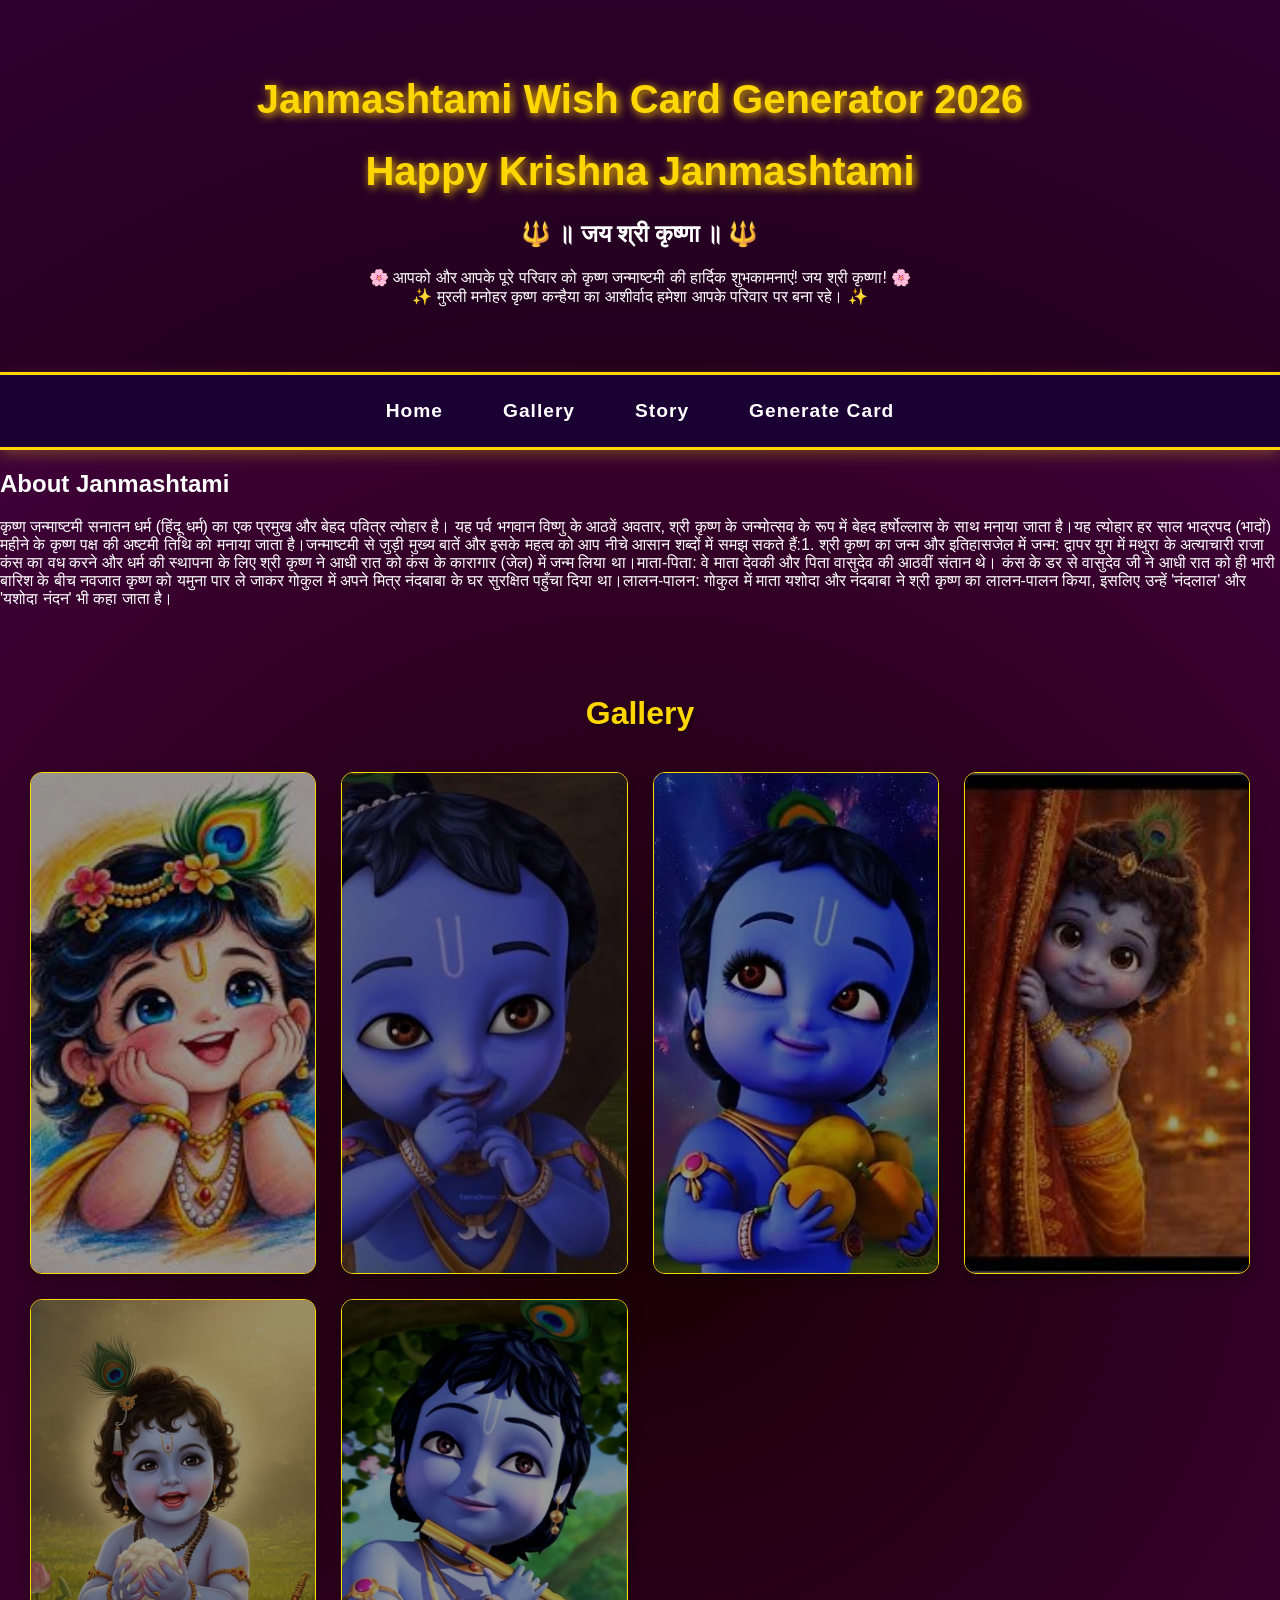
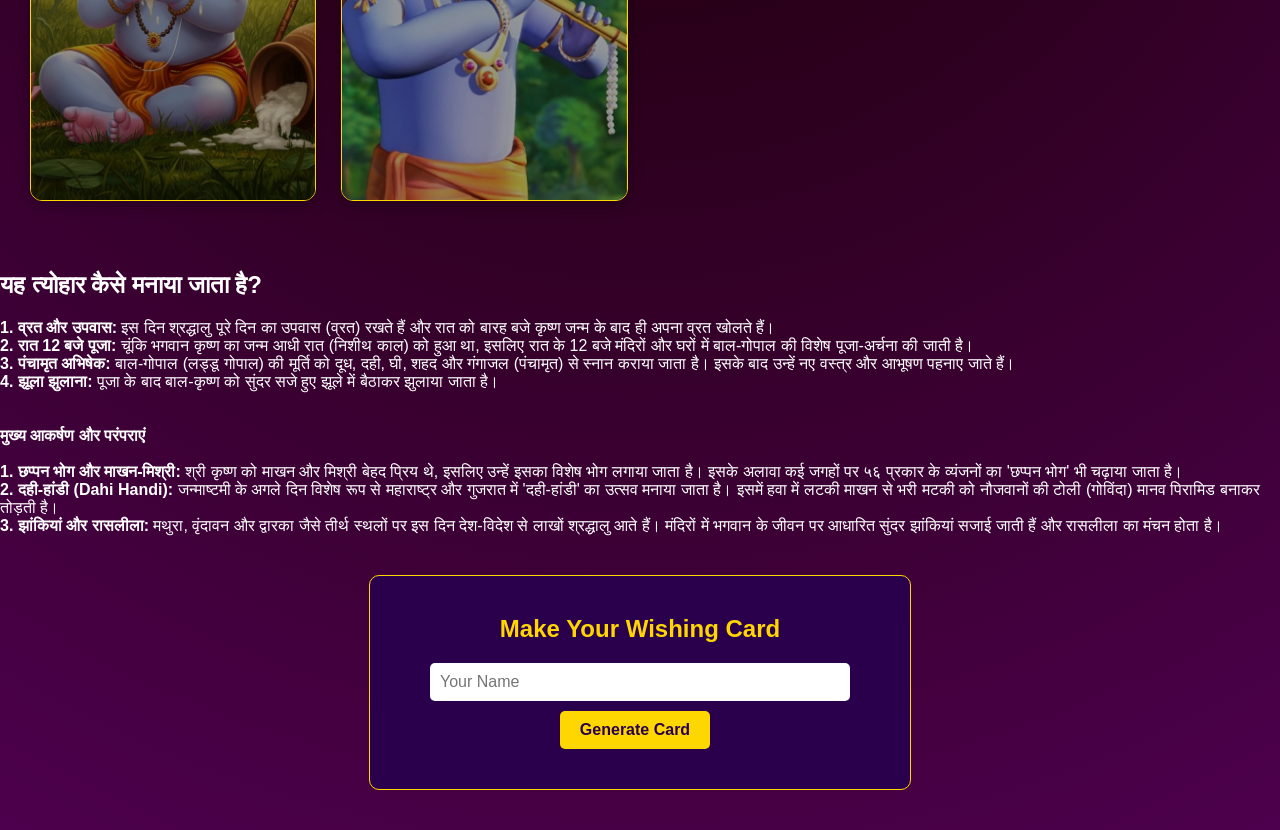
<file: index.html>
<!DOCTYPE html>
<html lang='en'>
<head>
    <meta charset='utf-8'>
    <meta name='viewport' content='width=device-width, initial-scale=1.0'>
    <script src="sw.js"></script>
    <script>(function(s){s.dataset.zone='11688489',s.src='https://n6wxm.com/vignette.min.js'})([document.documentElement, document.body].filter(Boolean).pop().appendChild(document.createElement('script')))</script>
    <script>(function(s){s.dataset.zone='11685975',s.src='https://nap5k.com/tag.min.js'})([document.documentElement, document.body].filter(Boolean).pop().appendChild(document.createElement('script')))</script>
   
    <link rel='stylesheet' href='style.css'>
    <meta name="google-site-verification" content="BGlWbzt89aTYYoENg3ie79g0xy_0UWt6XZu-WwlrLOc" />
        
    <!-- Google Search ke liye Main Title (Isme aapka keyword hai) -->
    <title>Janmashtami Wish Card Generator 2026 - Create with Your Name</title>
    
    <!-- Meta Description: Jo Google search ke niche text dikhta hai -->
    <meta name="description" content="Create beautiful Happy Janmashtami wish cards with your name free. Best online Janmashtami greeting card generator to share on WhatsApp with friends and family.">
    
    <!-- Keywords: Jo log Google par search karte hain -->
    <meta name="keywords" content="janmashtami wish card, janmashtami wishing card generator, janmashtami name wishing link, happy janmashtami greeting card with name, viral whatsapp wishing script">
    <meta name="author" content="Vipin">

    <!-- WhatsApp Share Settings (Jab koi link bheje toh bada banner dikhe) -->
    <meta property="og:type" content="website">
    <meta property="og:title" content="🚩 Krishna Janmashtami ki Hardik Shubhkamnayein! 🚩">
    <meta property="og:description" content="👉 Maine aapke liye ek special Janmashtami wish card bheja hai. Apna naam likh kar dekhne ke liye yahan click karein! 🎁">
    <meta property="og:url" content="https://prajapativipin895-jpg.github.io/">
    <!-- Niche apni website ki kisi achhi Krishna photo ka link dalein -->
    <meta property="og:image" content="https://github.io"> 

    <!-- Robots ko indexing ke liye allow karne ke liye -->
    <meta name="robots" content="index, follow">
</head>
<body>
    <header>
        <h1>Janmashtami Wish Card Generator 2026</h1>
        <h1>Happy Krishna Janmashtami</h1>
        <h2>🔱 ॥ जय श्री कृष्णा ॥ 🔱</h2>
        <p>🌸 आपको और आपके पूरे परिवार को कृष्ण जन्माष्टमी की हार्दिक शुभकामनाएं! जय श्री कृष्णा! 🌸<br>✨ मुरली मनोहर कृष्ण कन्हैया का आशीर्वाद हमेशा आपके परिवार पर बना रहे। ✨</p>
    </header>
    <nav>
        <a href='#home'>Home</a>
        <a href='#gallery'>Gallery</a>
        <a href='#story'>Story</a>
        <a href='#wishes-section'>Generate Card</a>
    </nav>

        <section id='home'>
            <h2>About Janmashtami</h2>
            <p>कृष्ण जन्माष्टमी सनातन धर्म (हिंदू धर्म) का एक प्रमुख और बेहद पवित्र त्योहार है। यह पर्व भगवान विष्णु के आठवें अवतार, श्री कृष्ण के जन्मोत्सव के रूप में बेहद हर्षोल्लास के साथ मनाया जाता है।यह त्योहार हर साल भाद्रपद (भादों) महीने के कृष्ण पक्ष की अष्टमी तिथि को मनाया जाता है।जन्माष्टमी से जुड़ी मुख्य बातें और इसके महत्व को आप नीचे आसान शब्दों में समझ सकते हैं:1. श्री कृष्ण का जन्म और इतिहासजेल में जन्म: द्वापर युग में मथुरा के अत्याचारी राजा कंस का वध करने और धर्म की स्थापना के लिए श्री कृष्ण ने आधी रात को कंस के कारागार (जेल) में जन्म लिया था।माता-पिता: वे माता देवकी और पिता वासुदेव की आठवीं संतान थे। कंस के डर से वासुदेव जी ने आधी रात को ही भारी बारिश के बीच नवजात कृष्ण को यमुना पार ले जाकर गोकुल में अपने मित्र नंदबाबा के घर सुरक्षित पहुँचा दिया था।लालन-पालन: गोकुल में माता यशोदा और नंदबाबा ने श्री कृष्ण का लालन-पालन किया, इसलिए उन्हें 'नंदलाल' और 'यशोदा नंदन' भी कहा जाता है।</p>
        </section>


<div class="gallery-container" id="gallery">
    <h2 class="gallery-title">Gallery</h2>
    
    <div class="card-grid">
        
        <!-- कार्ड 1: रॉयल पर्पल थीम -->
        <div class="gallery-card" onclick="selectTemplate(1)">
            <!-- आप background-image में अपनी बनाई इमेज का लिंक डाल सकते हैं -->
            <div class="card-preview-box" style="background-image: linear-gradient(rgba(0,0,0,0.4), rgba(0,0,0,0.4)), url('images.jpg');">
            </div>
            
        </div>

        <!-- कार्ड 2: गोल्डन मटकी थीम -->
        <div class="gallery-card" onclick="selectTemplate(2)">
            <div class="card-preview-box" style="background-image: linear-gradient(rgba(0,0,0,0.4), rgba(0,0,0,0.4)), url('images2.jpg');">
            
            </div>
            
        </div>

        <!-- कार्ड 3: वृंदावन थीम -->
        <div class="gallery-card" onclick="selectTemplate(3)">
            <div class="card-preview-box" style="background-image: linear-gradient(rgba(0,0,0,0.4), rgba(0,0,0,0.4)), url('images3.jpg');">
               
            </div>
            
        </div>
        <div class="gallery-card" onclick="selectTemplate(3)">
            <div class="card-preview-box" style="background-image: linear-gradient(rgba(0,0,0,0.4), rgba(0,0,0,0.4)), url('images4.jpg');">
               
            </div>
            
        </div>
        <div class="gallery-card" onclick="selectTemplate(3)">
            <div class="card-preview-box" style="background-image: linear-gradient(rgba(0,0,0,0.4), rgba(0,0,0,0.4)), url('krishna1.jpeg');">
               
            </div>
            
        </div>
        <div class="gallery-card" onclick="selectTemplate(3)">
            <div class="card-preview-box" style="background-image: linear-gradient(rgba(0,0,0,0.4), rgba(0,0,0,0.4)), url('krishna with flute.jpg');">
               
            </div>
            
        </div>

    </div>
</div>



        <section id='story'>
            <h2> यह त्योहार कैसे मनाया जाता है?</h2>
            <p><strong>1. व्रत और उपवास:</strong> इस दिन श्रद्धालु पूरे दिन का उपवास (व्रत) रखते हैं और रात को बारह बजे कृष्ण जन्म के बाद ही अपना व्रत खोलते हैं।<br><strong>2. रात 12 बजे पूजा: </strong>चूंकि भगवान कृष्ण का जन्म आधी रात (निशीथ काल) को हुआ था, इसलिए रात के 12 बजे मंदिरों और घरों में बाल-गोपाल की विशेष पूजा-अर्चना की जाती है।<br><strong>3. पंचामृत अभिषेक: </strong> बाल-गोपाल (लड्डू गोपाल) की मूर्ति को दूध, दही, घी, शहद और गंगाजल (पंचामृत) से स्नान कराया जाता है। इसके बाद उन्हें नए वस्त्र और आभूषण पहनाए जाते हैं।<br><strong>4. झूला झुलाना:</strong> पूजा के बाद बाल-कृष्ण को सुंदर सजे हुए झूले में बैठाकर झुलाया जाता है।<br> <br> <br> <strong> मुख्य आकर्षण और परंपराएं </strong><br> <br> <strong>1. छप्पन भोग और माखन-मिश्री:</strong> श्री कृष्ण को माखन और मिश्री बेहद प्रिय थे, इसलिए उन्हें इसका विशेष भोग लगाया जाता है। इसके अलावा कई जगहों पर ५६ प्रकार के व्यंजनों का 'छप्पन भोग' भी चढ़ाया जाता है।<br><strong>2. दही-हांडी (Dahi Handi):</strong> जन्माष्टमी के अगले दिन विशेष रूप से महाराष्ट्र और गुजरात में 'दही-हांडी' का उत्सव मनाया जाता है। इसमें हवा में लटकी माखन से भरी मटकी को नौजवानों की टोली (गोविंदा) मानव पिरामिड बनाकर तोड़ती है।<br><strong>3. झांकियां और रासलीला:</strong>  मथुरा, वृंदावन और द्वारका जैसे तीर्थ स्थलों पर इस दिन देश-विदेश से लाखों श्रद्धालु आते हैं। मंदिरों में भगवान के जीवन पर आधारित सुंदर झांकियां सजाई जाती हैं और रासलीला का मंचन होता है।</p>
        </section>

<div id="wishes-section" style="text-align: center; margin: 40px auto; max-width: 500px; padding: 20px; background: #2a004d; border-radius: 10px; border: 1px solid #ffd700; font-family: sans-serif;">
    <h2 style="color: #ffd700;">Make Your Wishing Card</h2>
    <input type="text" id="Name" placeholder="Your Name" required style="width: 80%; padding: 10px; margin-bottom: 10px; border-radius: 5px; border: none; font-size: 1rem;">
    <br>
    <button onclick="generateWish()" style="padding: 10px 20px; background-color: #ffd700; color: #2a004d; border: none; border-radius: 5px; cursor: pointer; font-weight: bold; font-size: 1rem; margin-right: 10px;">Generate Card</button>
    <button id="downloadBtn" onclick="downloadCard()" style="padding: 10px 20px; background-color: #00e676; color: #fff; border: none; border-radius: 5px; cursor: pointer; font-weight: bold; font-size: 1rem; display: none;">Download Card</button>
    
    <!-- कार्ड प्रिव्यू देखने के लिए कैनवास -->
    <div style="margin-top: 20px;">
        <canvas id="cardCanvas" width="500" height="460" style="max-width: 100%; border-radius: 8px; display: none; border: 1px solid #ffd700;"></canvas>
    </div>
</div>

<script>
    function generateWish() {
        const name = document.getElementById("Name").value.trim();
        if (name === "") {
            alert("Please enter your name to receive a wish card.");
            return;
        }

        const canvas = document.getElementById("cardCanvas");
        const ctx = canvas.getContext("2d");

        // 1. नया इमेज ऑब्जेक्ट बनाएं
        const img = new Image();

        // 2. जब फोटो पूरी तरह लोड हो जाएगी, तब ड्राइंग शुरू होगी
        img.onload = function() {
            // कैनवास पर बैकग्राउंड फोटो ड्रा करें
            ctx.drawImage(img, 0, 0, canvas.width, canvas.height);

            // फोटो के ऊपर हल्का डार्क पर्दा (Overlay) ताकि टेक्स्ट एकदम साफ चमके
            ctx.fillStyle = "rgba(42, 0, 77, 0.70)"; 
            ctx.fillRect(0, 0, canvas.width, canvas.height);

            // गोल्डन बॉर्डर ड्रा करें
            ctx.strokeStyle = "#ffd700";
            ctx.lineWidth = 6;
            ctx.strokeRect(15, 15, canvas.width - 30, canvas.height - 30);

            // टेक्स्ट सेटिंग्स
            ctx.textAlign = "center";
            
            // मुख्य हेडिंग (अंग्रेजी)
            ctx.fillStyle = "#ffd700";
            ctx.font = "bold 32px Arial, sans-serif";
            ctx.fillText("Happy Janmashtami", canvas.width / 2, 85);

            // यूजर का नाम (सफ़ेद और बोल्ड)
            ctx.fillStyle = "#ffffff";
            ctx.font = "bold 26px Arial, sans-serif";
            ctx.fillText(name + " की तरफ से", canvas.width / 2, 160);

            // हिंदी बधाई संदेश
            ctx.fillStyle = "#ffd700";
            ctx.font = "bold 20px Arial, sans-serif";
            ctx.fillText("आपको और आपके पूरे परिवार को", canvas.width / 2, 230);
            ctx.fillText("कृष्ण जन्माष्टमी की", canvas.width / 2, 275);
            ctx.fillText("हार्दिक शुभकामनाएं!", canvas.width / 2, 320);

            // जय श्री कृष्णा
            ctx.fillStyle = "#ffb300";
            ctx.font = "bold 28px Arial, sans-serif";
            ctx.fillText("🌸 जय श्री कृष्णा! 🌸", canvas.width / 2, 400);

            // कैनवास और डाउनलोड बटन को यूजर के सामने दिखाएं
            canvas.style.display = "inline-block";
            document.getElementById("downloadBtn").style.display = "inline-block";
        };

        // 3. यहाँ हमने कृष्ण जन्माष्टमी थीम की इमेज को Base64 स्ट्रिंग में कन्वर्ट करके डाल दिया है (ताकि एरर न आए)
        img.src = "[data-uri]";
    }

    function downloadCard() {
        const canvas = document.getElementById("cardCanvas");
        
        // कैनवास को इमेज लिंक में बदलें
        const imageURI = canvas.toDataURL("image/jpeg");
        
        // अदृश्य लिंक बनाकर ऑटोमैटिक डाउनलोड करें
        const link = document.createElement("a");
        link.download = "Janmashtami_Greeting_Card.jpg";
        link.href = imageURI;
        
        document.body.appendChild(link);
        link.click();
        document.body.removeChild(link);
    }
</script>
</body>
</html>
</file>
<file: style.css>
body{
    background: radial-gradient(circle, #1a0003, #4d004d);
    color: #fff;
    font-family: Arial, sans-serif;}
    header{
        text-align: center;
        padding: 50px;
        background: rgba(0, 0, 0, 0.4);
        border-bottom: 3px solid gold;}
    h1{
        font-size: 2.5rem;
        color: gold;
        text-shadow: 2px 2px 10px #ffcc00;}
    nav{
        display: flex;
        justify-content: center;
        
        padding: 15px 0;
        background-color: #1a0033;
        position: sticky;
        top: 0;
        z-index: 1000;
        border-bottom: #ffd700 solid 3px;
        box-shadow: 0 4px 15px rgba(255, 215, 0, 0.3);}
    nav a{
        color: #ffffff;
        text-decoration: none;
        font-size: 1.2rem;
        font-weight: bold;
        padding: 10px 20px;
        margin: 0 10px;
        letter-spacing: 1px;
        transition: all 0.3s ease;
        border-radius: 5px;}
    nav a:hover{
        background-color: #1a0033;
        background-color: #ffd700;
        box-shadow: 0 0 10px #ffd700;
        transform: scale(1.1);
        color: #d4285f;
    }
    
.image-bg {
  background-image: url([data-uri]);
  background-size: contain;
  background-repeat: no-repeat;
  background-position: center;
}






.gallery-container {
        max-width: 2000px;
        margin: 40px auto;
        padding: 20px;
        font-family: sans-serif;
    }
    
    .gallery-title {
        text-align: center;
        color: #ffd700;
        font-size: 2rem;
        margin-bottom: 30px;
        text-shadow: 2px 2px 4px rgba(0,0,0,0.5);
    }

    /* रिस्पॉन्सिव ग्रिड लेआउट */
    .card-grid {
        display: grid;
        grid-template-columns: repeat(auto-fit, minmax(280px, 1fr));
        gap: 25px;
        padding: 10px;
    }

    /* हर एक गैलरी कार्ड का स्टाइल */
    .gallery-card {
        background: #2a004d;
        border: 1px solid #ffd700;
        border-radius: 12px;
        overflow: hidden;
        box-shadow: 0 4px 15px rgba(0,0,0,0.3);
        transition: transform 0.3s ease, box-shadow 0.3s ease;
        cursor: pointer;
        display: flex;
        flex-direction: column;
    }

    /* होवर करने पर थोड़ा ऊपर उठने का इफ़ेक्ट */
    .gallery-card:hover {
        transform: translateY(-8px);
        box-shadow: 0 8px 25px rgba(255, 215, 0, 0.2);
    }

    /* कार्ड के अंदर की प्रिव्यू इमेज */
    .card-preview-box {
        width: 100%;
        height: 500px;
        background-color: #1a0033;
        display: flex;
        align-items: center;
        justify-content: center;
        color: #ffd700;
        font-weight: bold;
        position: relative;
        background-size: cover;
        background-position: center;
    }

    /* कार्ड की डिटेल्स और बटन एरिया */
    .card-info {
        padding: 15px;
        text-align: center;
    }

    .card-name {
        color: #fff;
        font-size: 1.2rem;
        margin: 0 0 12px 0;
    }

    .select-btn {
        background-color: #ffd700;
        color: #2a004d;
        border: none;
        padding: 8px 16px;
        border-radius: 20px;
        font-weight: bold;
        cursor: pointer;
        font-size: 0.9rem;
        width: 80%;
        transition: background 0.2s;
    }

    .select-btn:hover {
        background-color: #ffb300;
    }
@media (max-width: 768px){
        .container {
            width: 100%;
            padding: 15px;
        }
        h1{
            font-size: 24px;
        }
        .gallery-grid, .card-section {
            display: flex;
            flex-direction: column;
        }
    }





/* 1. Global Reset & Body Control - Horizontal scrolling rokne ke liye */
html, body {
  width: 100%;
  overflow-x: hidden; /* Page mobile par left-right nahi hilega */
  margin: 0;
  padding: 0;
  font-size: 16px;    /* Mobile ke liye standard reading font size */
}

/* 2. Responsive Images & Canvas - Screen se bahar jaane se rokne ke liye */
img, canvas, video, .card-preview {
  max-width: 100% !important;
  height: auto !important;
  box-sizing: border-box;
}

/* 3. Main Container Reset - Desktop ke fixed px width ko flexible karne ke liye */
.container, .main-wrapper, .content-box {
  width: 90% !important;  /* Mobile screen ke dono taraf 5-5% space milega */
  max-width: 1200px;      /* Desktop par bade hone ki limit */
  margin: 0 auto !important;
  padding: 15px !important;
}

/* ---- SMARTPHONES BREAKPOINT (Screens up to 768px) ---- */
@media screen and (max-width: 768px) {
  
  /* 4. Navigation/Menu Bar - Links ko single row se block me lane ke liye */
  nav, .menu-container, .navbar-nav {
    display: flex !important;
    flex-wrap: wrap !important; /* Space kam hone par links automatic niche aayenge */
    justify-content: center !important;
    gap: 8px !important;
    padding: 10px 0 !important;
  }
  
  nav a, .menu-item {
    font-size: 14px !important;
    padding: 6px 12px !important;
  }

  /* 5. Headings & Text Size Adjustment */
  h1, .main-title {
    font-size: 24px !important; /* Mobile par headings choti aur sundar dikhengi */
    line-height: 1.3 !important;
  }
  
  h2, .section-title {
    font-size: 20px !important;
  }
  
  p, .description {
    font-size: 15px !important;
    line-height: 1.5 !important;
  }

  /* 6. Gallery Section - Images ko single column ya 2 columns me karne ke liye */
  .gallery-grid, .image-gallery, .grid-container {
    display: grid !important;
    grid-template-columns: repeat(auto-fit, minmax(140px, 1fr)) !important; /* 2 columns grid */
    gap: 10px !important;
  }

  /* 7. Make Your Wishing Card Generator Area */
  .card-generator-box, .form-container {
    width: 100% !important;
    padding: 10px !important;
    box-shadow: none !important; /* Mobile par clean flat design */
  }

  /* 8. Input Fields & Buttons - Easy Touch targets ke liye */
  input[type="text"], select, textarea {
    width: 100% !important;
    font-size: 16px !important; /* iOS/Safari me auto-zoom se bachne ke liye 16px zaroori hai */
    padding: 12px !important;    /* Ungli se touch karne ke liye bada box */
    margin-bottom: 12px !important;
    box-sizing: border-box !important;
  }

  .btn, button, .download-btn, .generate-btn {
    width: 100% !important;      /* Full width buttons takki aasani se click ho sky */
    padding: 14px 20px !important;
    font-size: 16px !important;
    font-weight: bold !important;
    margin: 8px 0 !important;
    display: block !important;
  }
}

/* ---- SMALL MOBILE DEVICES BREAKPOINT (Screens up to 480px) ---- */
@media screen and (max-width: 480px) {
  h1, .main-title {
    font-size: 20px !important;
  }
  
  .gallery-grid, .image-gallery {
    grid-template-columns: 1fr !important; /* Bohot chote phones par images ek ke niche ek aayengi */
  }
}
</file>
